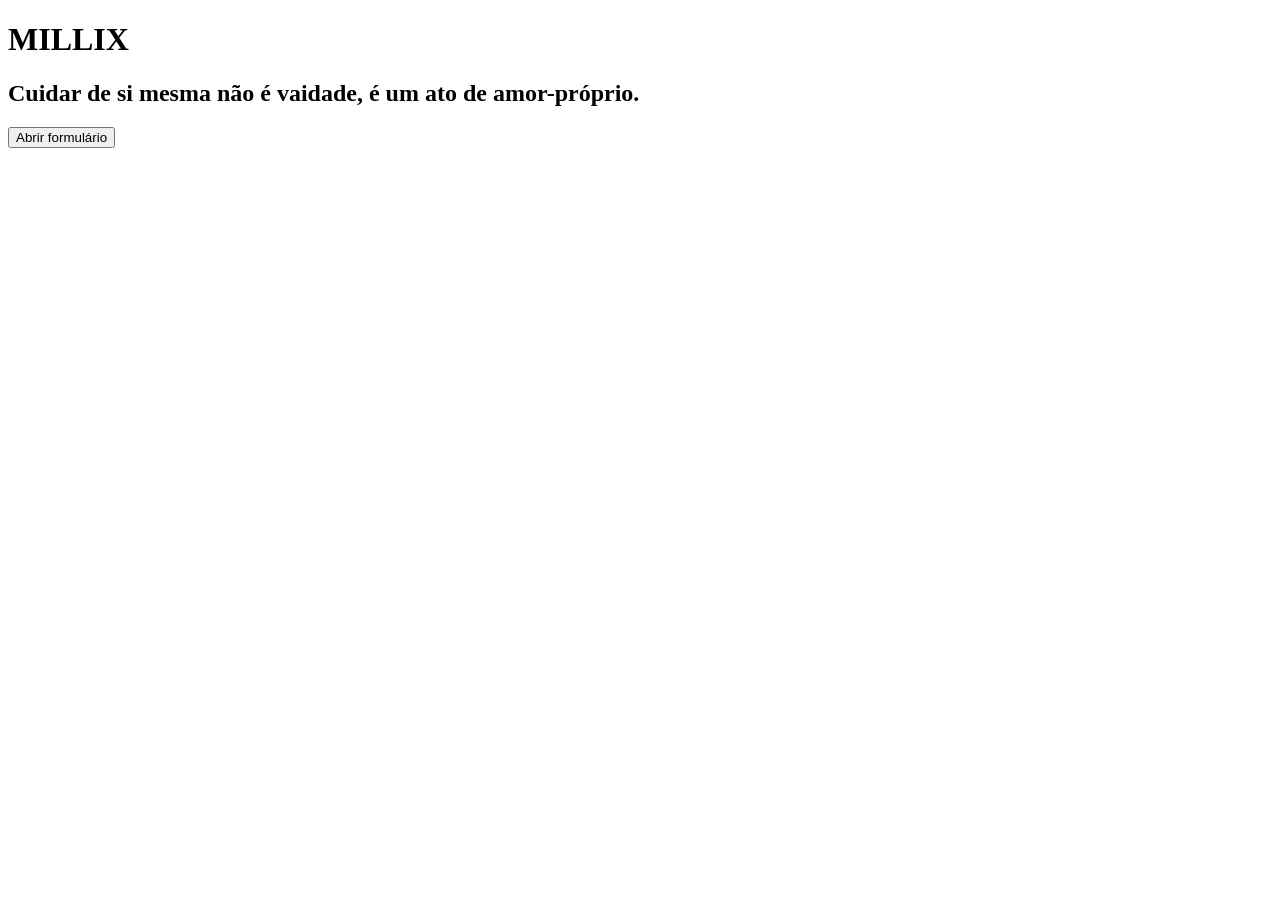
<file: index.htm>
<!DOCTYPE html>
<html lang="pt-BR">

<head>
    <meta charset="UTF-8">
    <meta name="viewport" content="width=device-width, initial-scale=1.0">

    <title>MILLIX</title>

    <link rel="stylesheet" href="estudio.css">
</head>
  <script src="estudio.js"></script>

<body>

    <h1>MILLIX</h1>

    <h2>Cuidar de si mesma não é vaidade, é um ato de amor-próprio.</h2>

    <a href="dados.html">
        <button type="button" onclick="window.location.href='formulario.html'">
    Abrir formulário
    
   </button>

  

    <script>const dadosSalvos = localStorage.getItem("dadosUsuario");

    if (dadosSalvos) {

        const dados = JSON.parse(dadosSalvos);

        document.getElementById("dadosUsuario").innerHTML = `
            <p><strong>Nome:</strong> ${dados.nome}</p>
            <p><strong>Email:</strong> ${dados.email}</p>
            <p><strong>Telefone:</strong> ${dados.telefone}</p>
        `;

    } else {

        document.getElementById("dadosUsuario").innerHTML =
            "<p>Nenhum dado cadastrado ainda.</p>";

    }</script>

</body>
</html>
</file>
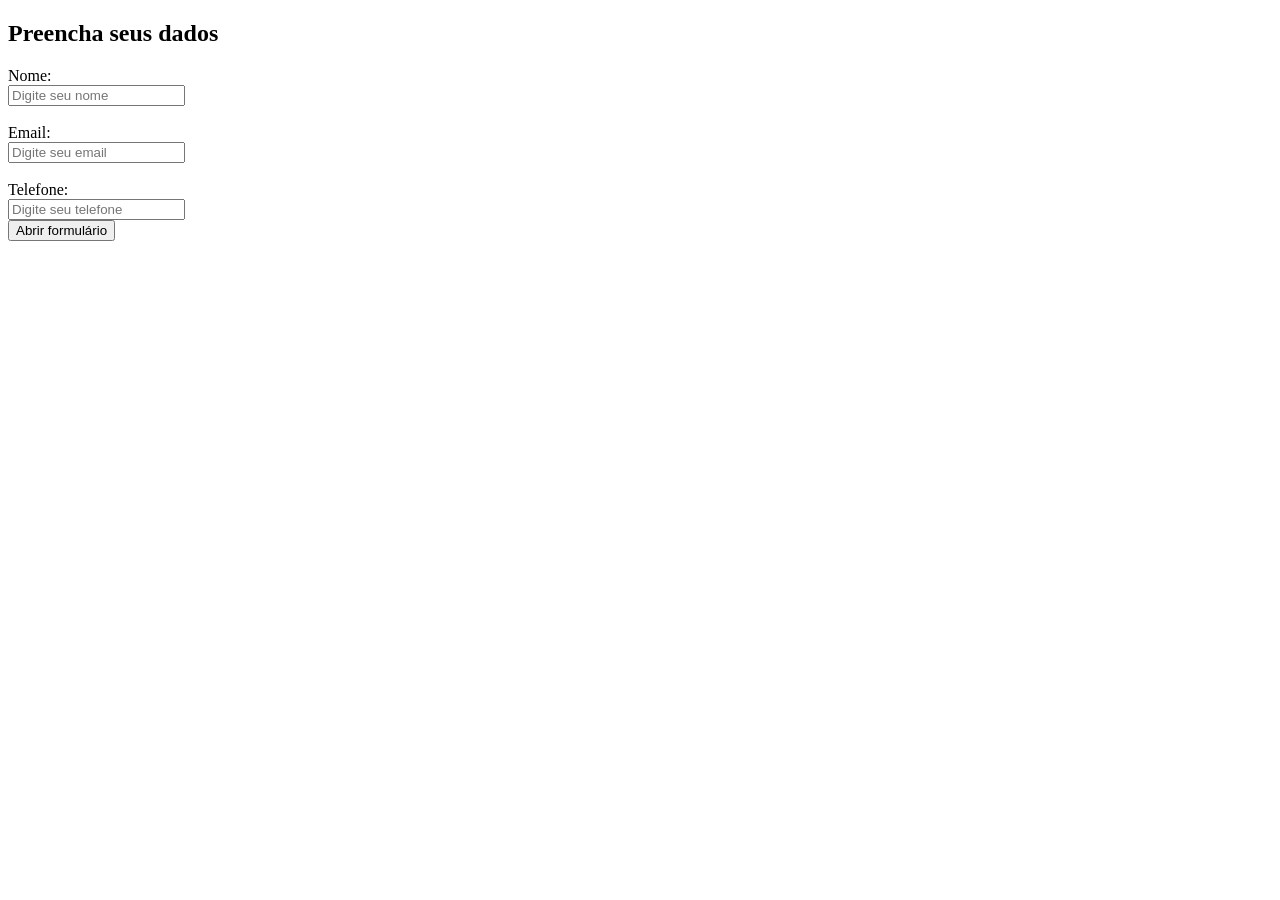
<file: dados.html>
<!DOCTYPE html>
<html lang="pt-BR">

<head>
    <meta charset="UTF-8">
    <meta name="viewport" content="width=device-width, initial-scale=1.0">
    
    <title>Dados</title>
</head>

<body>

    <h2>Preencha seus dados</h2>

    <form id="formulario">

        <label for="nome">Nome:</label><br>
        <input
            type="text"
            id="nome"
            name="nome"
            placeholder="Digite seu nome"
            required
        >
        <br><br>

        <label for="email">Email:</label><br>
        <input
            type="email"
            id="email"
            name="email"
            placeholder="Digite seu email"
            required
        >
        <br><br>

        <label for="telefone">Telefone:</label><br>
        <input
            type="tel"
            id="telefone"
            name="telefone"
            placeholder="Digite seu telefone"
            required
        >
        <br>

        <button type="button" onclick="window.location.href='formulario.html'">
           Abrir formulário
            <script src="estudio.js"></script>
</button> </br>
    </form>
    
    <script>

        const formulario = document.getElementById("formulario");

        formulario.addEventListener("submit", function(event) {

            event.preventDefault();

            const nome = document.getElementById("nome").value;
            const email = document.getElementById("email").value;
            const telefone = document.getElementById("telefone").value;

            const dados = {
                nome: nome,
                email: email,
                telefone: telefone
            };

            localStorage.setItem("dadosUsuario", JSON.stringify(dados));

            alert("Dados salvos com sucesso!");

            window.location.href = "index.html";
        });
    </script>

</body>

</html>
</file>
<file: estudio.css>
.fieldset {
    width: 200px;
    height: 200px;
}

.quadrado {
    width: 300px;
    height: 200px;
    overflow: hidden;
    display: flex;
}

.circulo {
  width: 100px;
  height: 100px;
  background-color: rgb(139, 139, 195);
  border-radius: 50%;
  margin: 0 auto;
}
.efeito-click {
    position: fixed;
    width: 20px;
    height: 20px;
    background: #933ad3;
    border-radius: 50%;
    pointer-events: none;
    transform: translate(-50%, -50%);
    animation: clique 0.6s ease-out;
}

@keyframes clique {
    0% {
        width: 20px;
        height: 20px;
        opacity: 1;
    }

    100% {
        width: 80px;
        height: 80px;
        opacity: 0;
    }
}
</file>
